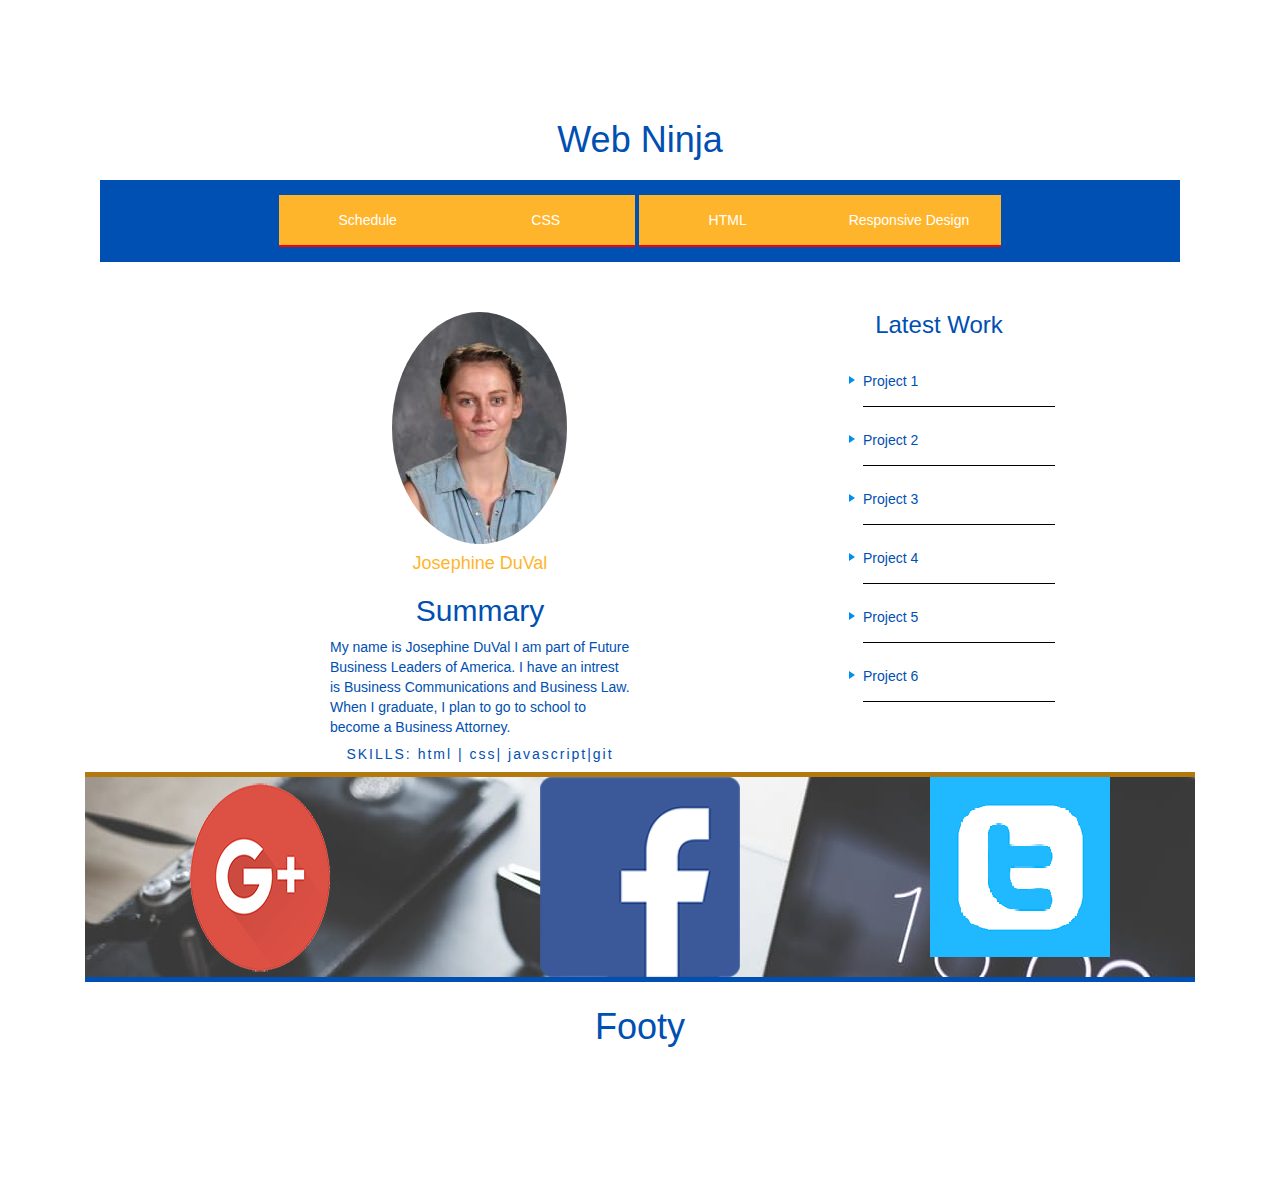
<file: index.html>
<!DOCTYPE html> <html><head> <meta http-equiv="Content-Type" content="text/html; charset=utf-8"/> <meta name="viewport" content="width=device-width, height=device-height, initial-scale=1, maximum-scale=1, user-scalable=no"> <meta http-equiv="X-UA-Compatible" content="IE=EDGE"> <link rel="stylesheet" type='text/css' href='css/final.min.css'> </head> <body> <div class='container-fluid'> <div class='row'> <div class='col-md-12'><header id="header"><h1>Web Ninja</h1> </header></div></div><div class='row'><div class='col-md-12'><nav id="nav"><ul class='button-wrap'style="text-align: center;transform;translate;" ><button> Schedule </button><button data-toggle="modal" data-target="#css3_modal"> CSS</button> <button data-toggle="modal" data-target="#html5_modal"> HTML</button><button> Responsive Design </button></ul></nav> </div></div><div class='row max-width'> <div class='col-md-8'> <div id='main-content-wrapper'> <div class="side-by-side"> <section class="image-content"> <img src="images/D-CampusDocumentStorepics15679.jpg"> <h4> <a href='https;google.com'> Josephine DuVal </a> </h4> </section> <article> <h2> Summary </h2> <p>My name is Josephine DuVal I am part of Future Business Leaders of America. I have an intrest is Business Communications and Business Law. When I graduate, I plan to go to school to become a Business Attorney. </p></article> </div><section id='skills'> <h5> SKILLS: <span> html | css| javascript|git </span> </h5> </section> </div></div><div class='col-md-4'> <div id='aside-content-wrapper'> <aside id='aside-right'> <h3> Latest Work</h3> <ul id="latest-work"> <li> Project 1</li><li> Project 2</li><li> Project 3</li><li> Project 4</li><li> Project 5 </li><li> Project 6</li></ul> </aside> </div></div></div><div id='favirote-sites'class="row"> <div class="row"> <div class='col-md-4'> <img class="image-responsive" src='images/gplus.png'style="width:200px;height:auto;"> </div><div class='col-md-4 '><img class="image-responsive" src='images/fbook.png'style="width:200px;height:auto;"> </div><div class='col-md-4'> <img class="image-responsive" src='images/twitter.png'> </div></div></div><div class="row"> <div class='col-md-12'> <footer> <h1>Footy</h1></footer> </div></div></div><div class="modal fade" id="html5_modal" tabindex="-1" role="dialog" aria-labelledby="myModalLabel"> <div class="modal-dialog" role="document"> <div class="modal-content"> <div class="modal-header"> <button type="button" class="close" data-dismiss="modal" aria-label="Close"><span aria-hidden="true">&times;</span></button> <h4 class="modal-title" id="myModalLabel">Modal title</h4> </div><div class="modal-body"> <div class='image-modal'> <div class='image-modal'> <img src="images/html5.png"> </div></div><br><p><strong>HTML</strong>is the latest evolution of the standard that defines HTML. The term represents two different concepts: It is a new version of the language HTML, with new elements, attributes, and behaviors, and a larger set of technologies that allows more diverse and powerful Web sites and applications</p><p>Source:</p><span> <a href='https://developer.mozilla.org/en-US/docs/Web/Guide/HTML/HTML5'>https://developer.mozilla.org/en-US/docs/Web/Guide/HTML/HTML5</a></span> </div></div><div class="modal-footer"> <button type="button" class="btn btn-default" data-dismiss="modal">Close</button> </div></div></div><div class="modal fade" id="css3_modal" tabindex="-1" role="dialog" aria-labelledby="myModalLabel"> <div class="modal-dialog" role="document"> <div class="modal-content"> <div class="modal-header"> <button type="button" class="close" data-dismiss="modal" aria-label="Close"><span aria-hidden="true">&times;</span></button> <h4 class="modal-title" id="myModalLabel">Modal title</h4> </div><div class="modal-body"> <div class='image-modal'> <div class='image-modal'> <img src="images/css3.jpg"> </div></div><br><p><strong>CSS</strong>stands for Cascading Style Sheets. CSS describes how HTML elements are to be displayed on screen, paper, or in other media. CSS saves a lot of work. It can control the layout of multiple web pages all at once.</p><p>Source:</p><span> <a href='https://www.w3schools.com/html/html_css.asp'>https://www.w3schools.com/html/html_css.asp</a></span> </div><div class="modal-footer"> <button type="button" class="btn btn-default" data-dismiss="modal">Close</button> </div></div></div></div><script src="js/final.min.js"></script> </body> </html>
</file>
